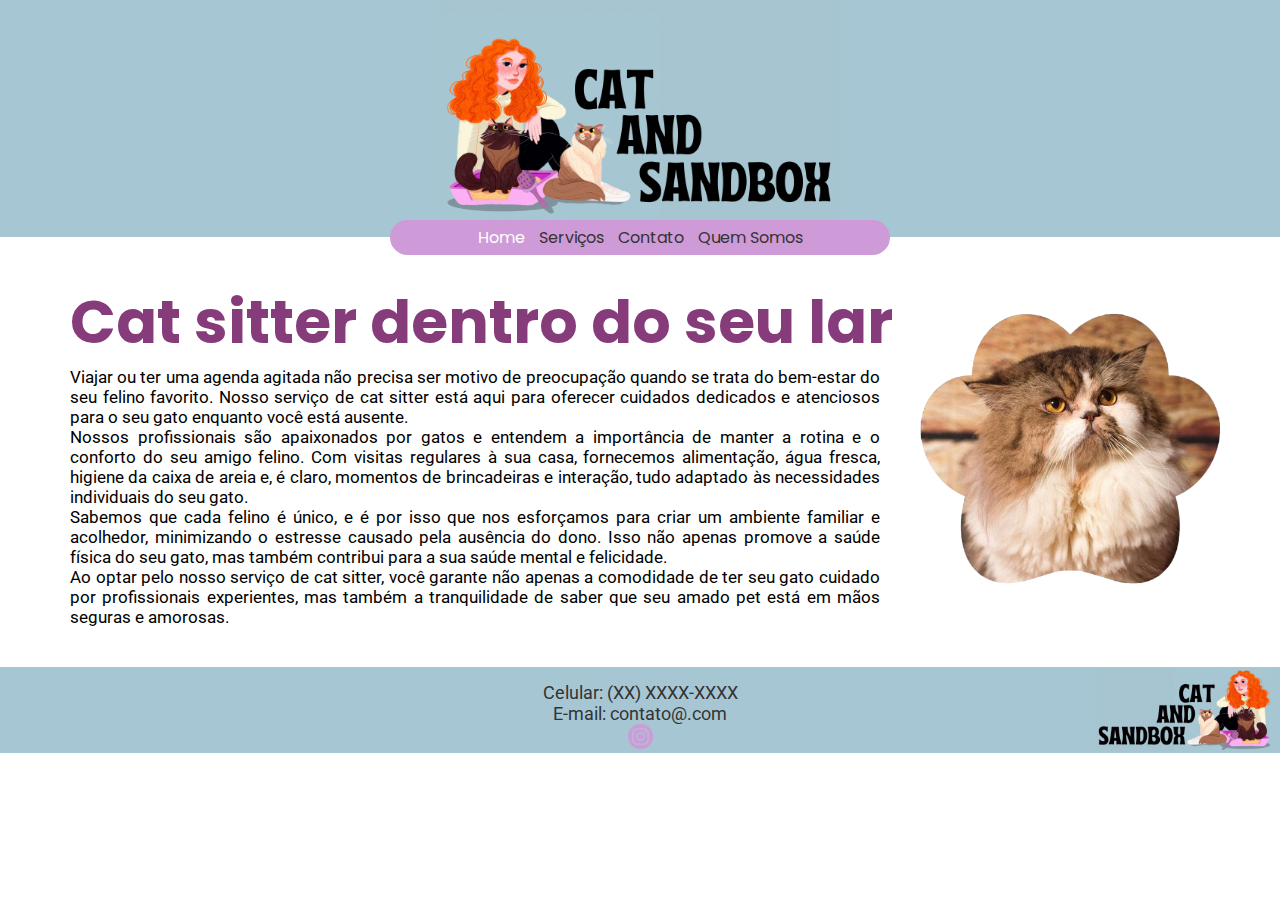
<file: index.html>
<!DOCTYPE html>
<html lang="pt-br">
<head>
	<meta charset="UTF-8">
	<meta name="viewport" content="width=device-width, initial-scale=1.0">
	<link rel="icon" href="data:image/svg+xml,%3Csvg xmlns='http://www.w3.org/2000/svg' width='100' height='100' viewBox='0 0 100 100'%3E%3Ccircle cx='50' cy='50' r='45' fill='%23A6C6D3' /%3E%3C/svg%3E" type="image/svg+xml">
	<link rel="preconnect" href="https://fonts.googleapis.com">
	<link rel="preconnect" href="https://fonts.gstatic.com" crossorigin>
	<link href="https://fonts.googleapis.com/css2?family=Poppins:wght@500&family=Roboto&display=swap" rel="stylesheet">
	<title>Cat and Sandbox</title>
	<link rel="stylesheet" href="style-index.css">
</head>
<body>
<header>
	<div class="logo_img">
		<a href=""><img src="img/logo.png" alt="logo"></a>
	</div>
	<div class="menus">
		<div class="menu-toggle" onclick="toggleMenu()">
			<div class="bar"></div>
			<div class="bar"></div>
			<div class="bar"></div>
		</div>
	</div>
</header>
<div class="menus">
	<nav class="menu">
		<ul>
			<li><a class="ativado" href="#">Home</a></li>
			<li><a href="#">Serviços</a></li>
			<li><a href="#">Contato</a></li>
			<li><a href="sobre.html">Quem Somos</a></li>
		</ul>
	</nav>
</div>
<div class="intro">
	<h1>Cat sitter dentro do seu lar</h1>
	<img src="img/gato.png" alt="gato">
	<p>Viajar ou ter uma agenda agitada não precisa ser motivo de preocupação quando se trata do bem-estar do seu felino favorito. Nosso serviço de cat sitter está aqui para oferecer cuidados dedicados e atenciosos para o seu gato enquanto você está ausente.</p>
	<p>Nossos profissionais são apaixonados por gatos e entendem a importância de manter a rotina e o conforto do seu amigo felino. Com visitas regulares à sua casa, fornecemos alimentação, água fresca, higiene da caixa de areia e, é claro, momentos de brincadeiras e interação, tudo adaptado às necessidades individuais do seu gato.</p>
	<p>Sabemos que cada felino é único, e é por isso que nos esforçamos para criar um ambiente familiar e acolhedor, minimizando o estresse causado pela ausência do dono. Isso não apenas promove a saúde física do seu gato, mas também contribui para a sua saúde mental e felicidade.</p>
	<p>Ao optar pelo nosso serviço de cat sitter, você garante não apenas a comodidade de ter seu gato cuidado por profissionais experientes, mas também a tranquilidade de saber que seu amado pet está em mãos seguras e amorosas.</p>
</div>
<footer>
	<a href="" title="Inicial"><div class="logo_img1"><img src="img/logo-invert.png" alt="logo"></div></a>
	<div class="contt">
		<p>Celular: (XX) XXXX-XXXX</p>
		<p>E-mail: contato@.com</p>
		<a href="https://www.instagram.com/catandsandbox/" target="_blank" title="Nos siga"><img src="img/insta.png" height="25px"></a>
    </div>
</footer>
<script src="script.js"></script>
</body>
</html>
</file>
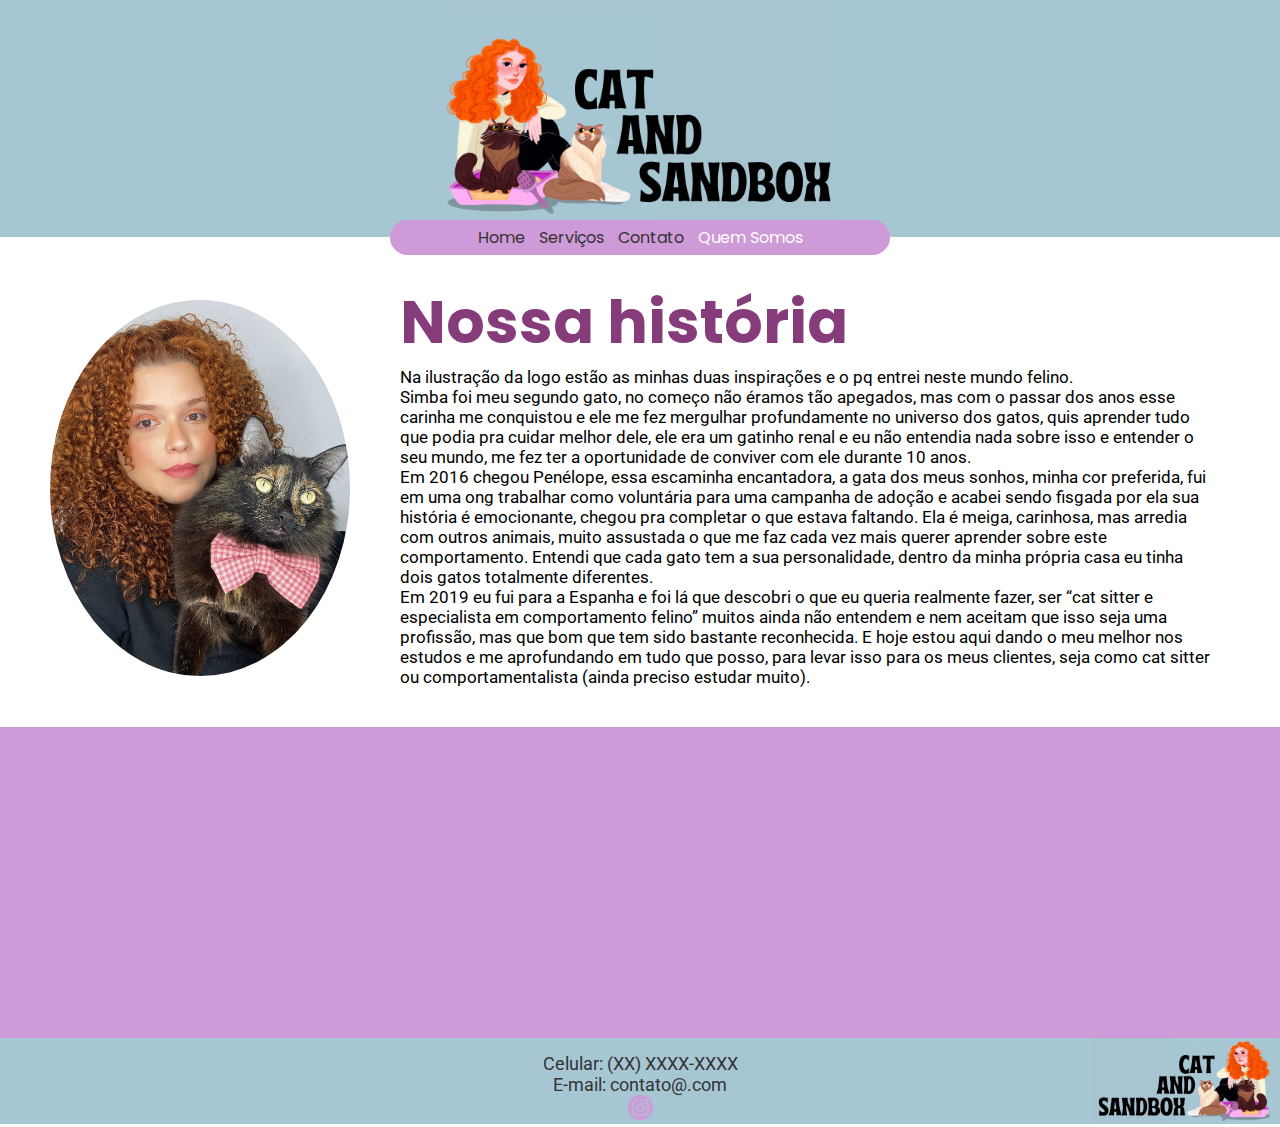
<file: sobre.html>
<!DOCTYPE html>
<html lang="pt-br">
<head>
	<meta charset="UTF-8">
	<meta name="viewport" content="width=device-width, initial-scale=1.0">
	<link rel="icon" href="data:image/svg+xml,%3Csvg xmlns='http://www.w3.org/2000/svg' width='100' height='100' viewBox='0 0 100 100'%3E%3Ccircle cx='50' cy='50' r='45' fill='%23A6C6D3' /%3E%3C/svg%3E" type="image/svg+xml">
	<link rel="preconnect" href="https://fonts.googleapis.com">
	<link rel="preconnect" href="https://fonts.gstatic.com" crossorigin>
	<link href="https://fonts.googleapis.com/css2?family=Poppins:wght@500&family=Roboto&display=swap" rel="stylesheet">
	<title>Cat and Sandbox | Sobre</title>
	<link rel="stylesheet" href="style-sobre.css">
</head>
<body>
<header>
	<div class="logo_img">
		<a href=""><img src="img/logo.png" alt="logo"></a>
	</div>
	<div class="menus">
		<div class="menu-toggle" onclick="toggleMenu()">
			<div class="bar"></div>
			<div class="bar"></div>
			<div class="bar"></div>
		</div>
	</div>
</header>
<div class="menus">
	<nav class="menu">
		<ul>
			<li><a  href="index.html">Home</a></li>
			<li><a href="#">Serviços</a></li>
			<li><a href="#">Contato</a></li>
			<li><a class="ativado" href="#">Quem Somos</a></li>
		</ul>
	</nav>
</div>
<div class="intro">
	<h1>Nossa história</h1>
	<img src="img/my.JPG">
	<p>Na ilustração da logo estão as minhas duas inspirações e o pq entrei neste mundo felino.</p>
	<p>Simba foi meu segundo gato, no começo não éramos tão apegados, mas com o passar dos anos esse carinha me conquistou e ele me fez mergulhar profundamente no universo dos gatos, quis aprender tudo que podia pra cuidar melhor dele, ele era um gatinho renal e eu não entendia nada sobre isso e entender o seu mundo, me fez ter a oportunidade de conviver com ele durante 10 anos.</p>
	<p>Em 2016 chegou Penélope, essa escaminha encantadora, a gata dos meus sonhos, minha cor preferida, fui em uma ong trabalhar como voluntária para uma campanha de adoção e acabei sendo fisgada por ela sua história é emocionante, chegou pra completar o que estava faltando. Ela é meiga, carinhosa, mas arredia com outros animais, muito assustada o que me faz cada vez mais querer aprender sobre este comportamento. Entendi que cada gato tem a sua personalidade, dentro da minha própria casa eu tinha dois gatos totalmente diferentes.</p>
	<p>Em 2019 eu fui para a Espanha e foi lá que descobri o que eu queria realmente fazer, ser “cat sitter e especialista em comportamento felino” muitos ainda não entendem e nem aceitam que isso seja uma profissão, mas que bom que tem sido bastante reconhecida. E hoje estou aqui dando o meu melhor nos estudos e me aprofundando em tudo que posso, para levar isso para os meus clientes, seja como cat sitter ou comportamentalista (ainda preciso estudar muito).</p>
</div>

<div class="tela">
    <div class="coluna">
        <div class="conteudo">
			<img src="img/missao.png">
            <h1>Nossa missão</h1>
            <p>Proporcionar cuidado excepcional e personalizado para gatos, garantindo bem-estar durante a ausência dos donos.</p>
        </div>
    </div>
    <div class="coluna">
        <div class="conteudo">
			<img src="img/visao.png">
            <h1>Nossa visão</h1>
            <p>Ser a principal referência em serviços de cat sitter, expandindo de forma responsável mantendo qualidade inabalável.</p>
        </div>
    </div>

    <div class="coluna">
        <div class="conteudo">
			<img src="img/valores.png">
            <h1>Nossos valores</h1>
            <p>Bem-estar animal, Confiança e responsabilidade, Personalização e atenção aos detalhes, Profissionalismo e excelência</p>
        </div>
    </div>
</div>

<footer>
	<a href="" title="Inicial"><div class="logo_img1"><img src="img/logo-invert.png"></div></a>
	<div class="contt">
		<p>Celular: (XX) XXXX-XXXX</p>
		<p>E-mail: contato@.com</p>
		<a href="https://www.instagram.com/catandsandbox/" target="_blank" title="Nos siga"><img src="img/insta.png" height="25px"></a>
    </div>
</footer>
<script src="script.js"></script>
<script src="https://code.jquery.com/jquery-3.6.0.min.js"></script>
<script>
    $(document).ready(function() {
      var $animationElements = $('.conteudo h1, .conteudo p, .conteudo img');

      $(window).scroll(function() {
        var windowHeight = $(window).height();
        var scrollTop = $(window).scrollTop();

        $animationElements.each(function() {
          var positionTop = $(this).offset().top;

          if (positionTop < windowHeight + scrollTop) {
            $(this).addClass('show-on-scroll');
          }
        });
      });
    });
</script>
</body>
</html>
</file>
<file: style-index.css>
*{
    margin: 0px;
    padding: 0px;
}
*::-webkit-scrollbar {
    width: 8px;
    background-color: #A6C6D3;
    padding:2px;
}
*::-webkit-scrollbar-thumb {
    background-color: #CE9AD7;
    border-radius: 4px;
}
html{
    scroll-behavior:smooth;
	margin:0px;
}
body{
    font-family: Roboto, sans-serif;
}
header{
	background-color:#A6C6D3;
} 
header .logo_img img{
	width:100%;
}
.menus{
	position: absolute;
	width: 100%;
	display: flex;
	justify-content: center;
	align-items: center;
}	
header .logo_img{
	width:300px;
	margin:0 auto;
}
.menu-toggle{
	display: flex;
	flex-direction: column;
	position: absolute;
	width: 60px;
	z-index: 999;
	background-color:#CE9AD7;
	height:36px;
	border-radius:20px;
	justify-content: center;
	align-items: center;
}
/* Estilos para mostrar o menu quando a classe active está presente */
.menu.active{
	display: block;
	width:100%;
	padding-top:20px;
	background-color: rgba(206, 154, 215, 0.9);
	text-align:center;
	animation: slide-down 1s cubic-bezier(0.25, 0.46, 0.45, 0.94) forwards;
	transform-origin: top;
	max-height: 300px; /* Altura máxima do menu */
	overflow: hidden;
	opacity: 1;
	z-index: 1;
}
.bar{
	width: 25px;
	height: 3px;
	background-color: #333;
	margin: 3px;
}
/* Estilos para a animação de saída da parte inferior do menu */
.menu{
	display: none; /* Alterado de 'display: none;' para 'display: block;' */
	z-index: 1;
}
nav a{
	transition:0.5s;
    text-decoration: none;
    color: #333;
	font-family:Poppins;
  }
@keyframes slide-down {
	from{
		max-height: 0;
	}
	to{
		max-height: 300px; /* Altura máxima do menu */
	}
}
.intro{
	padding:40px 20px;
}
.intro h1{
	text-align:center;
	font-family:Poppins, sans-serif;
	font-size:50px;
	z-index: 999; 
	animation: slideInFromRight 2s forwards;
	color:#863C7B;
}
.intro p{
	font-family:Roboto, sans-serif;
	font-size:20px;
	text-align: justify;
	z-index: 999;
	animation: slideInFromRight 2s forwards;
}
.intro img{
	margin-bottom:10px;
	display:block;
	z-index: 1; 
	text-align:center;
	width:100%;
	right: 10px;
	animation: imgFadeIn 2s forwards;
}

@keyframes slideInFromRight{
	0%{
		transform: translateX(50px);
		opacity: 0;
	}
	100%{
		transform: translateX(0%);
		opacity: 1;
	}
}
@keyframes imgFadeIn {
	0%{
		opacity: 0;
		transform: scale(0.5);
	}
  100% {
		opacity: 1;
		transform: scale(1);
 }
}
.contt{
	color:#333;
    text-align: left;
    padding:15px 15px 0px 15px;
	font-size:15px;
	font-family:Roboto, sans-serif;
    background-color: #A6C6D3;
}
.logo_img1{
	height:75px;
	position:absolute;
	right: 0;
	margin-right:5px;
}

.logo_img1 img{
    height: 100%;
}
.contt a img{
	transition:2s;
}
.contt a img:hover{
	transition:2s;
    opacity: 0.7;
}
nav a:hover, .ativado{
	transition:0.5s;
    color: white;
  }
	

@media screen and (min-width: 768px) {
header .logo_img{
	width:400px;
	margin:0 auto;
}
.menu{
	position: absolute;
	width: 500px;
	display: flex;
	text-align:center;
	justify-content: center;
	align-items: center;
	z-index: 999; 
	background-color:#CE9AD7;
	height:35px;
	border-radius:20px;
}
.menu-toggle{
    display: none;
}
nav ul{
    list-style: none;
    padding: 0;
    display: flex;
	align-items: center;
}
nav li{
    margin:5px 7px;
}
nav a{
    text-decoration: none;
    color: #333;
	font-family:Poppins, sans-serif;
}
.intro{
	padding:40px 70px;
}
.intro h1{
	position:relative;
	text-align:left;
	font-size:60px;
	z-index: 999; 
}
.intro img {
	width:300px;
	float:right;
	position:absolute;
	top:300px;
	right:60px;
	z-index: 1; 
}
.intro p{
	font-size:17px;
	margin-right:330px;
}
.contt{
	font-size:18px;
    text-align: center;
}
.logo_img1 {
	height:85px;
}

  

}
</file>
<file: style-sobre.css>
*{
    margin: 0px;
    padding: 0px;
}
*::-webkit-scrollbar {
    width: 8px;
    background-color: #A6C6D3;
    padding:2px;
}
*::-webkit-scrollbar-thumb {
    background-color: #CE9AD7;
    border-radius: 4px;
}
html{
    scroll-behavior:smooth;
	margin:0px;
}
body{
    font-family: Roboto, sans-serif;
}
header{
	background-color:#A6C6D3;
} 
header .logo_img img{
	width:100%;
}
.menus{
	position: absolute;
	width: 100%;
	display: flex;
	justify-content: center;
	align-items: center;
}	
header .logo_img{
	width:300px;
	margin:0 auto;
}
.menu-toggle{
	display: flex;
	flex-direction: column;
	position: absolute;
	width: 60px;
	z-index: 999;
	background-color:#CE9AD7;
	height:36px;
	border-radius:20px;
	justify-content: center;
	align-items: center;
}
/* Estilos para mostrar o menu quando a classe active está presente */
.menu.active{
	display: block;
	width:100%;
	padding-top:20px;
	background-color: rgba(206, 154, 215, 0.9);
	text-align:center;
	animation: slide-down 1s cubic-bezier(0.25, 0.46, 0.45, 0.94) forwards;
	transform-origin: top;
	max-height: 300px; /* Altura máxima do menu */
	overflow: hidden;
	opacity: 1;
	z-index: 1;
}
.bar{
	width: 25px;
	height: 3px;
	background-color: #333;
	margin: 3px;
}
/* Estilos para a animação de saída da parte inferior do menu */
.menu{
	display: none; /* Alterado de 'display: none;' para 'display: block;' */
	z-index: 1;
}
nav a{
	transition:0.5s;
    text-decoration: none;
    color: #333;
	font-family:Poppins;
  }
@keyframes slide-down {
	from{
		max-height: 0;
	}
	to{
		max-height: 300px; /* Altura máxima do menu */
	}
}
.intro{
	padding:40px 20px;
}
.intro h1{
	text-align:center;
	font-family:Poppins, sans-serif;
	font-size:50px;
	z-index: 999; 
	animation: slideInFromRight 2s forwards;
	color:#863C7B;
}
.intro p{
	font-family:Roboto, sans-serif;
	font-size:20px;
	text-align: justify;
	z-index: 999;
	animation: slideInFromRight 2s forwards;
}
.intro img{
	margin-bottom:10px;
	display:block;	
	border-radius:100%;
	z-index: 0; 
	text-align:center;
	width:100%;
	right: 10px;
	animation: imgFadeIn 2s forwards;
}

@keyframes slideInFromRight{
	0%{
		transform: translateX(50px);
		opacity: 0;
	}
	100%{
		transform: translateX(0%);
		opacity: 1;
	}
}
@keyframes imgFadeIn {
	0%{
		opacity: 0;
		transform: scale(0.5);
	}
  100% {
		opacity: 1;
		transform: scale(1);
 }
}
.contt{
	color:#333;
    text-align: left;
    padding:15px 15px 0px 15px;
	font-size:15px;
	font-family:Roboto, sans-serif;
    background-color: #A6C6D3;
}
.logo_img1{
	height:75px;
	position:absolute;
	right: 0;
	margin-right:5px;
}
 .logo_img1 img {
    height: 100%;
}
.contt a img{
	transition:2s;
}
.contt a img:hover{
	transition:2s;
    opacity: 0.7;
}
nav a:hover, .ativado{
	transition:0.5s;
    color: white;
}
.tela{
	padding:20px 0px;
	background-color:#CE9AD7;
    display: flex;
    flex-direction: column;
    justify-content: center;
    align-items: center;
}
.conteudo h1,
    .conteudo p {
      opacity: 0;
      transform: translateX(-50px); /* Deslocamento inicial */
      transition: opacity 2s ease, transform 2s ease; /* Transição suave */
    }

    /* Classe adicionada para mostrar os itens ao scroll */
    .show-on-scroll {
      opacity: 1 !important;
      transform: translateX(0) !important; /* Mostrar o item no lugar correto */
    }

    .coluna {
      flex: 1;
      display: flex;
      flex-direction: column;
      justify-content: center;
      align-items: center;
    }

    .conteudo {
      display: flex;
      flex-direction: column;
      align-items: center;
      text-align: justify;
    }

    .conteudo img {
      opacity: 0;
      transform: translateY(-50px); /* Deslocamento inicial */
      transition: opacity 2s ease, transform 2s ease; /* Transição suave */
    }

    /* Classe adicionada para mostrar a imagem ao scroll */
    .show-img-on-scroll {
      opacity: 1 !important;
      transform: translateY(0) !important; /* Mostrar a imagem no lugar correto */
    }
@media screen and (min-width: 768px) {
header .logo_img{
	width:400px;
	margin:0 auto;
}
.menu{
	position: absolute;
	width: 500px;
	display: flex;
	text-align:center;
	justify-content: center;
	align-items: center;
	z-index: 999; 
	background-color:#CE9AD7;
	height:35px;
	border-radius:20px;
}
.menu-toggle{
    display: none;
}
nav ul{
    list-style: none;
    padding: 0;
    display: flex;
	align-items: center;
}
nav li{
    margin:5px 7px;
}
nav a{
    text-decoration: none;
    color: #333;
	font-family:Poppins, sans-serif;
}
.intro{
	padding:40px 70px;
}
.intro h1{
	position:relative;
	text-align:left;
	font-size:60px;
	z-index: 999; 
	margin-left:330px;
}
.intro img {
	width:300px;
	float:left;
	position:absolute;
	top:300px;
	border-radius:100%;
	left:50px;
	z-index: 0; 
}
.intro p{
	text-align:left;
	font-size:17px;
	margin-left:330px;
}
.contt{
	font-size:18px;
    text-align: center;
}
.logo_img1 {
	height:85px;
}
.tela{
	padding:20px 0px 30px 0px;
	background-color:#CE9AD7;
    display: flex;
    flex-direction: row;
    justify-content: center;
    align-items: center;
}
.conteudo h1{
	font-family:poppins, sans-serif;
}

.conteudo p{
	font-family:roboto, sans-serif;
	font-size:17px;
	padding:0px 25px;
}
.coluna{
	flex: 1;
    display: flex;
    flex-direction: column;
    justify-content: center;
    align-items: center;
}
.conteudo{
    display: flex;
    flex-direction: column;
	align-items: center;
	text-align:justify;
}
  

}
</file>
